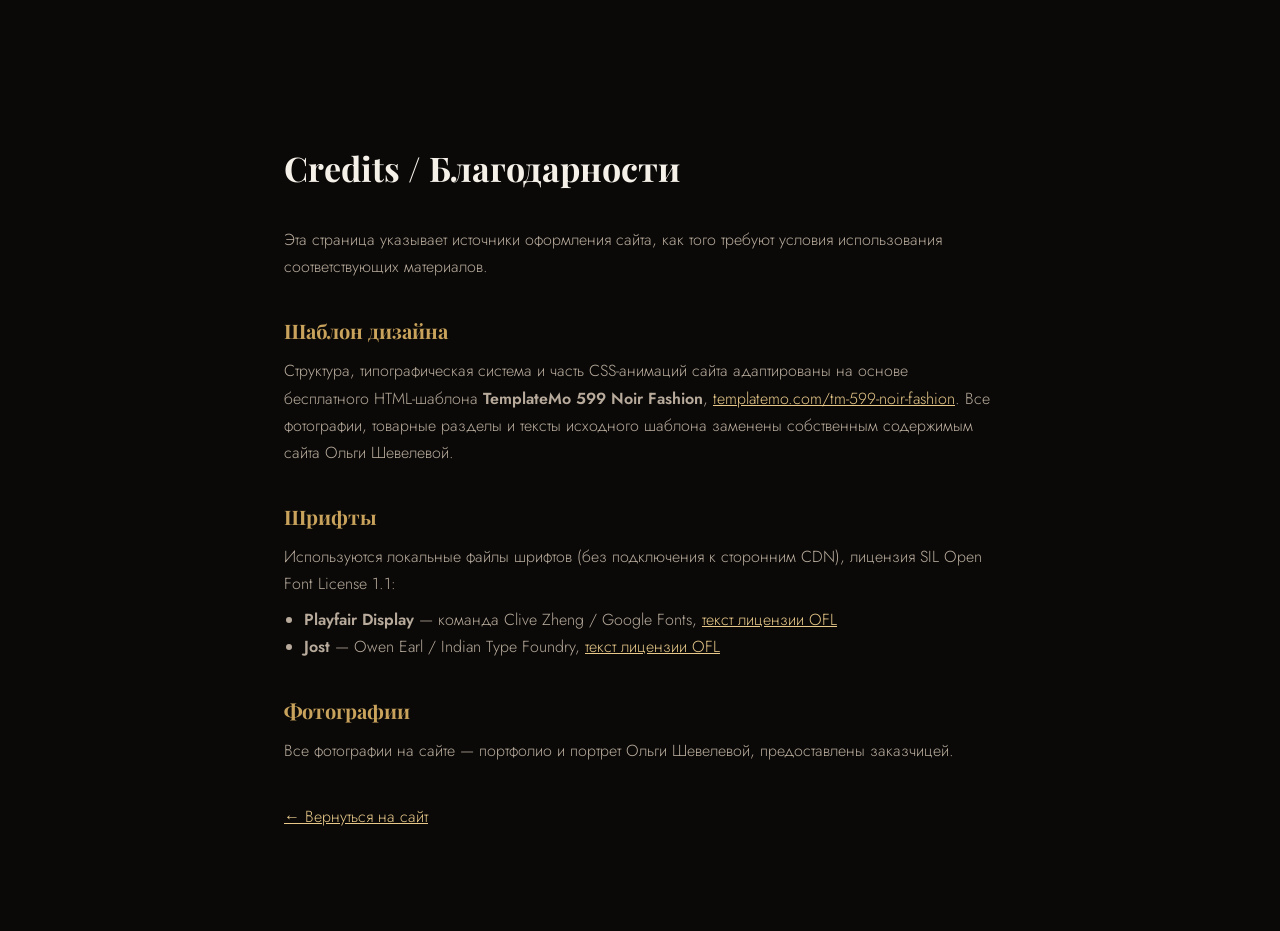
<file: credits.html>
<!DOCTYPE html>
<html lang="ru">
<head>
<meta charset="UTF-8">
<meta name="viewport" content="width=device-width, initial-scale=1.0">
<title>Credits — Ольга Шевелева</title>
<meta name="robots" content="noindex, nofollow, noarchive">
<link rel="icon" href="favicon.svg" type="image/svg+xml">
<link rel="stylesheet" href="assets/css/style.css">
<style>
  .credits-wrap { max-width: 760px; margin: 0 auto; padding: 140px 24px 100px; }
  .credits-wrap h1 { font-family: var(--font-display); font-size: 34px; margin-bottom: 30px; }
  .credits-wrap h2 { font-family: var(--font-display); font-size: 20px; margin: 34px 0 10px; color: var(--accent); }
  .credits-wrap p, .credits-wrap li { color: var(--text-muted); line-height: 1.7; }
  .credits-wrap a { color: var(--accent-2); }
  .credits-wrap ul { margin-left: 20px; margin-top: 8px; }
  .back-link { display: inline-block; margin-top: 40px; }
</style>
</head>
<body>
<main class="credits-wrap">
  <h1>Credits / Благодарности</h1>
  <p>Эта страница указывает источники оформления сайта, как того требуют условия использования соответствующих материалов.</p>

  <h2>Шаблон дизайна</h2>
  <p>
    Структура, типографическая система и часть CSS-анимаций сайта адаптированы
    на основе бесплатного HTML-шаблона
    <strong>TemplateMo 599 Noir Fashion</strong>,
    <a href="https://templatemo.com/tm-599-noir-fashion" target="_blank" rel="noopener">templatemo.com/tm-599-noir-fashion</a>.
    Все фотографии, товарные разделы и тексты исходного шаблона заменены
    собственным содержимым сайта Ольги Шевелевой.
  </p>

  <h2>Шрифты</h2>
  <p>Используются локальные файлы шрифтов (без подключения к сторонним CDN), лицензия SIL Open Font License 1.1:</p>
  <ul>
    <li><strong>Playfair Display</strong> — команда Clive Zheng / Google Fonts, <a href="assets/fonts/OFL-PlayfairDisplay.txt">текст лицензии OFL</a></li>
    <li><strong>Jost</strong> — Owen Earl / Indian Type Foundry, <a href="assets/fonts/OFL-Jost.txt">текст лицензии OFL</a></li>
  </ul>

  <h2>Фотографии</h2>
  <p>Все фотографии на сайте — портфолио и портрет Ольги Шевелевой, предоставлены заказчицей.</p>

  <a class="back-link" href="/">&larr; Вернуться на сайт</a>
</main>
</body>
</html>
</file>
<file: assets/css/style.css>
/*
  Ольга Шевелева — визажист-стилист, Москва
  Стиль основан на структуре, типографике и анимациях шаблона
  TemplateMo 599 Noir Fashion (https://templatemo.com/tm-599-noir-fashion),
  адаптирован под сайт-портфолио визажиста. Подробности — /credits.html
*/

@font-face {
  font-family: "Playfair Display";
  src: url("../fonts/PlayfairDisplay-400.woff2") format("woff2");
  font-weight: 400;
  font-style: normal;
  font-display: swap;
}
@font-face {
  font-family: "Playfair Display";
  src: url("../fonts/PlayfairDisplay-600.woff2") format("woff2");
  font-weight: 600;
  font-style: normal;
  font-display: swap;
}
@font-face {
  font-family: "Playfair Display";
  src: url("../fonts/PlayfairDisplay-700.woff2") format("woff2");
  font-weight: 700;
  font-style: normal;
  font-display: swap;
}
@font-face {
  font-family: "Jost";
  src: url("../fonts/Jost-300.woff2") format("woff2");
  font-weight: 300;
  font-style: normal;
  font-display: swap;
}
@font-face {
  font-family: "Jost";
  src: url("../fonts/Jost-400.woff2") format("woff2");
  font-weight: 400;
  font-style: normal;
  font-display: swap;
}
@font-face {
  font-family: "Jost";
  src: url("../fonts/Jost-500.woff2") format("woff2");
  font-weight: 500;
  font-style: normal;
  font-display: swap;
}
@font-face {
  font-family: "Jost";
  src: url("../fonts/Jost-600.woff2") format("woff2");
  font-weight: 600;
  font-style: normal;
  font-display: swap;
}

* {
  margin: 0;
  padding: 0;
  box-sizing: border-box;
}

:root {
  --bg-dark: #0a0908;
  --bg-section: #120f0c;
  --surface: #1a1512;
  --surface-2: #211b16;
  --text-light: #f5f0e8;
  --text-muted: #b8ab9c;
  --accent: #c9a35c;
  --accent-2: #e8c98a;
  --line: rgba(201, 163, 92, 0.22);
  --font-display: "Playfair Display", Georgia, serif;
  --font-body: "Jost", Arial, sans-serif;
  --container: 1240px;
}

html {
  scroll-behavior: smooth;
}

body {
  font-family: var(--font-body);
  font-weight: 300;
  background: var(--bg-dark);
  color: var(--text-light);
  overflow-x: hidden;
  line-height: 1.65;
  font-size: 16px;
}

img {
  max-width: 100%;
  display: block;
}

a {
  color: inherit;
}

section {
  scroll-margin-top: 84px;
}

.container {
  max-width: var(--container);
  margin: 0 auto;
  padding: 0 32px;
}

.visually-hidden {
  position: absolute;
  width: 1px;
  height: 1px;
  overflow: hidden;
  clip: rect(0 0 0 0);
  white-space: nowrap;
}

a:focus-visible,
button:focus-visible {
  outline: 2px solid var(--accent);
  outline-offset: 3px;
}

.skip-link {
  position: absolute;
  top: -60px;
  left: 16px;
  background: var(--accent);
  color: #17130f;
  padding: 10px 18px;
  border-radius: 4px;
  z-index: 2000;
  transition: top 0.2s ease;
  text-decoration: none;
  font-family: var(--font-body);
  font-weight: 600;
}
.skip-link:focus {
  top: 16px;
}

/* ---------- Buttons ---------- */
.btn {
  display: inline-flex;
  align-items: center;
  justify-content: center;
  gap: 8px;
  padding: 15px 34px;
  border-radius: 2px;
  font-family: var(--font-body);
  font-size: 13px;
  font-weight: 600;
  letter-spacing: 2px;
  text-transform: uppercase;
  text-decoration: none;
  border: 1px solid transparent;
  cursor: pointer;
  transition: all 0.3s ease;
}
.btn-primary {
  background: var(--accent);
  color: #17130f;
}
.btn-primary:hover {
  background: var(--accent-2);
  transform: translateY(-2px);
  box-shadow: 0 10px 25px rgba(201, 163, 92, 0.25);
}
.btn-outline {
  border-color: var(--line);
  color: var(--text-light);
}
.btn-outline:hover {
  border-color: var(--accent);
  color: var(--accent);
  transform: translateY(-2px);
}
.btn-small {
  padding: 10px 22px;
  font-size: 11px;
}

/* ---------- Navigation ---------- */
#navbar {
  position: fixed;
  top: 0;
  width: 100%;
  z-index: 1000;
  padding: 22px 0;
  background: rgba(10, 9, 8, 0.85);
  backdrop-filter: blur(10px);
  -webkit-backdrop-filter: blur(10px);
  border-bottom: 1px solid transparent;
  animation: slideDown 0.8s ease;
  transition: all 0.3s ease;
}
#navbar.scrolled {
  padding: 14px 0;
  background: rgba(10, 9, 8, 0.97);
  border-bottom-color: var(--line);
}
.nav-container {
  display: flex;
  align-items: center;
  justify-content: space-between;
  gap: 20px;
}
.logo-link {
  display: flex;
  align-items: baseline;
  gap: 8px;
  text-decoration: none;
  font-family: var(--font-display);
}
.logo-text {
  font-size: 26px;
  font-weight: 700;
  letter-spacing: 1px;
  background: linear-gradient(135deg, var(--text-light), var(--accent));
  -webkit-background-clip: text;
  background-clip: text;
  -webkit-text-fill-color: transparent;
}
.logo-sub {
  font-family: var(--font-body);
  font-size: 11px;
  letter-spacing: 3px;
  text-transform: uppercase;
  color: var(--text-muted);
}
.nav-links {
  display: flex;
  align-items: center;
  gap: 8px;
  list-style: none;
}
.nav-links a:not(.nav-cta) {
  display: inline-block;
  color: var(--text-light);
  text-decoration: none;
  font-size: 12.5px;
  letter-spacing: 1.6px;
  text-transform: uppercase;
  padding: 8px 14px;
  opacity: 0.75;
  position: relative;
  transition: opacity 0.3s ease, color 0.3s ease;
}
.nav-links a:not(.nav-cta):hover,
.nav-links a:not(.nav-cta).active {
  opacity: 1;
  color: var(--accent-2);
}
.nav-links a.active::after {
  content: "";
  position: absolute;
  bottom: 2px;
  left: 14px;
  right: 14px;
  height: 1px;
  background: var(--accent);
}
.nav-cta {
  background: var(--accent);
  color: #17130f !important;
  padding: 10px 24px;
  border-radius: 2px;
  font-size: 12px;
  font-weight: 600;
  letter-spacing: 1.5px;
  text-transform: uppercase;
  text-decoration: none;
  transition: all 0.3s ease;
}
.nav-cta:hover {
  background: var(--accent-2);
  transform: translateY(-2px);
}

.menu-toggle {
  display: none;
  flex-direction: column;
  gap: 5px;
  cursor: pointer;
  z-index: 1001;
  background: none;
  border: none;
  padding: 6px;
}
.menu-toggle span {
  width: 24px;
  height: 2px;
  background: var(--text-light);
  transition: 0.3s;
}
.menu-toggle.active span:nth-child(1) {
  transform: rotate(45deg) translate(5px, 5px);
}
.menu-toggle.active span:nth-child(2) {
  opacity: 0;
}
.menu-toggle.active span:nth-child(3) {
  transform: rotate(-45deg) translate(6px, -6px);
}

.mobile-nav {
  display: none;
  position: fixed;
  inset: 0;
  background: rgba(10, 9, 8, 0.98);
  backdrop-filter: blur(16px);
  -webkit-backdrop-filter: blur(16px);
  z-index: 999;
  transform: translateX(100%);
  transition: transform 0.35s ease;
}
.mobile-nav.active {
  transform: translateX(0);
}
.mobile-nav-links {
  display: flex;
  flex-direction: column;
  align-items: center;
  justify-content: center;
  height: 100%;
  gap: 28px;
  list-style: none;
}
.mobile-nav-links a {
  color: var(--text-light);
  text-decoration: none;
  font-family: var(--font-display);
  font-size: 26px;
  letter-spacing: 1px;
}
.mobile-nav-links a:hover {
  color: var(--accent);
}

/* ---------- Hero ---------- */
.hero {
  position: relative;
  min-height: 100vh;
  display: flex;
  align-items: center;
  overflow: hidden;
  background: #000;
}
.hero-media {
  position: absolute;
  inset: 0;
  z-index: 0;
}
.hero-media img {
  width: 100%;
  height: 100%;
  object-fit: cover;
  object-position: center 22%;
  animation: kenburns 18s ease-in-out infinite alternate;
}
.hero-media::after {
  content: "";
  position: absolute;
  inset: 0;
  background: linear-gradient(
    180deg,
    rgba(10, 9, 8, 0.55) 0%,
    rgba(10, 9, 8, 0.55) 40%,
    rgba(10, 9, 8, 0.95) 100%
  ), linear-gradient(90deg, rgba(10,9,8,0.9) 0%, rgba(10,9,8,0.35) 55%, rgba(10,9,8,0.75) 100%);
}
.hero-glow {
  position: absolute;
  inset: -25%;
  background: conic-gradient(
    from 180deg at 50% 50%,
    var(--accent) 0deg,
    transparent 60deg,
    var(--accent) 120deg,
    transparent 180deg,
    var(--accent) 240deg,
    transparent 300deg,
    var(--accent) 360deg
  );
  opacity: 0.08;
  animation: spin 34s linear infinite;
  z-index: 1;
  pointer-events: none;
}
.hero-container {
  position: relative;
  z-index: 2;
  width: 100%;
  padding-top: 90px;
}
.hero-content {
  max-width: 620px;
}
.hero-badge {
  display: inline-block;
  padding: 7px 18px;
  border: 1px solid var(--line);
  border-radius: 30px;
  font-size: 12px;
  letter-spacing: 2px;
  text-transform: uppercase;
  color: var(--accent-2);
  margin-bottom: 26px;
  animation: fadeIn 1s ease 0.2s backwards;
}
.hero-title {
  font-family: var(--font-display);
  font-weight: 700;
  font-size: clamp(46px, 8vw, 86px);
  line-height: 1.02;
  margin-bottom: 18px;
}
.hero-title .line {
  display: block;
  overflow: hidden;
}
.hero-title .line span {
  display: block;
  animation: slideUp 0.9s ease backwards;
}
.hero-title .line:nth-child(1) span {
  animation-delay: 0.15s;
}
.hero-title .line:nth-child(2) span {
  animation-delay: 0.3s;
  color: var(--accent);
  font-style: italic;
  font-weight: 400;
}
.hero-tagline {
  font-family: var(--font-display);
  font-style: italic;
  font-size: 20px;
  color: var(--accent-2);
  margin-bottom: 18px;
  animation: fadeIn 1s ease 0.5s backwards;
}
.hero-description {
  color: var(--text-muted);
  font-size: 17px;
  max-width: 520px;
  margin-bottom: 34px;
  animation: fadeIn 1s ease 0.65s backwards;
}
.hero-stats {
  display: flex;
  flex-wrap: wrap;
  gap: 34px;
  margin-bottom: 38px;
  animation: fadeIn 1s ease 0.8s backwards;
}
.stat-number {
  display: block;
  font-family: var(--font-display);
  font-size: 30px;
  font-weight: 700;
  color: var(--text-light);
}
.stat-label {
  display: block;
  font-size: 12px;
  letter-spacing: 1px;
  color: var(--text-muted);
  margin-top: 2px;
}
.cta-group {
  display: flex;
  flex-wrap: wrap;
  gap: 18px;
  animation: fadeIn 1s ease 1s backwards;
}

.scroll-indicator {
  position: absolute;
  bottom: 34px;
  left: 50%;
  transform: translateX(-50%);
  width: 26px;
  height: 42px;
  border: 1px solid var(--line);
  border-radius: 14px;
  z-index: 2;
}
.scroll-indicator span {
  position: absolute;
  top: 8px;
  left: 50%;
  transform: translateX(-50%);
  width: 4px;
  height: 8px;
  background: var(--accent);
  border-radius: 2px;
  animation: scrollDot 2s ease infinite;
}

/* ---------- Section headers ---------- */
.section {
  padding: 120px 0;
}
.section-alt {
  background: var(--bg-section);
}
.section-header {
  text-align: center;
  max-width: 640px;
  margin: 0 auto 60px;
}
.section-eyebrow {
  display: block;
  font-size: 12px;
  letter-spacing: 3px;
  text-transform: uppercase;
  color: var(--accent);
  margin-bottom: 14px;
}
.section-title {
  font-family: var(--font-display);
  font-weight: 700;
  font-size: clamp(32px, 4.5vw, 48px);
  margin-bottom: 16px;
}
.section-subtitle {
  color: var(--text-muted);
  font-size: 16px;
}

/* Content is visible by default (no-JS / JS-blocked safe). Only when the
   "js" class is added by an inline script at page load do we hide .reveal
   elements and let main.js reveal them via IntersectionObserver. */
.js .reveal {
  opacity: 0;
  transform: translateY(30px);
}
.js .reveal.in-view {
  animation: fadeInUp 0.8s ease forwards;
}

/* ---------- Portfolio gallery ---------- */
.gallery-grid {
  display: grid;
  grid-template-columns: repeat(4, 1fr);
  grid-auto-flow: dense;
  gap: 18px;
}
.gallery-item {
  position: relative;
  border: 0;
  padding: 0;
  background: none;
  cursor: zoom-in;
  overflow: hidden;
  border-radius: 3px;
  aspect-ratio: 3 / 4;
  display: block;
  width: 100%;
}
.gallery-item:nth-child(4n+1) {
  grid-row: span 2;
  aspect-ratio: auto;
  height: 100%;
}
.gallery-item img {
  width: 100%;
  height: 100%;
  object-fit: cover;
  transition: transform 0.6s ease, filter 0.6s ease;
  filter: grayscale(15%);
}
.gallery-item::after {
  content: "";
  position: absolute;
  inset: 0;
  background: linear-gradient(180deg, transparent 55%, rgba(10, 9, 8, 0.85) 100%);
  opacity: 0;
  transition: opacity 0.4s ease;
}
.gallery-item .gallery-caption {
  position: absolute;
  left: 16px;
  right: 16px;
  bottom: -20px;
  font-size: 12px;
  letter-spacing: 0.5px;
  color: var(--text-light);
  opacity: 0;
  transition: all 0.4s ease;
  text-align: left;
  z-index: 1;
}
.gallery-item:hover img,
.gallery-item:focus-visible img {
  transform: scale(1.07);
  filter: grayscale(0%);
}
.gallery-item:hover::after,
.gallery-item:focus-visible::after {
  opacity: 1;
}
.gallery-item:hover .gallery-caption,
.gallery-item:focus-visible .gallery-caption {
  opacity: 1;
  bottom: 16px;
}

/* Lightbox */
.lightbox {
  position: fixed;
  inset: 0;
  background: rgba(6, 5, 4, 0.96);
  z-index: 2000;
  display: none;
  align-items: center;
  justify-content: center;
  padding: 40px;
}
.lightbox.open {
  display: flex;
  animation: fadeIn 0.25s ease;
}
.lightbox-figure {
  max-width: 90vw;
  max-height: 82vh;
  text-align: center;
}
.lightbox-figure img {
  max-width: 90vw;
  max-height: 78vh;
  width: auto;
  margin: 0 auto;
  border: 1px solid var(--line);
}
.lightbox-figure figcaption {
  margin-top: 14px;
  color: var(--text-muted);
  font-size: 14px;
}
.lightbox-close,
.lightbox-prev,
.lightbox-next {
  position: absolute;
  background: rgba(255, 255, 255, 0.06);
  border: 1px solid var(--line);
  color: var(--text-light);
  width: 46px;
  height: 46px;
  border-radius: 50%;
  cursor: pointer;
  font-size: 20px;
  display: flex;
  align-items: center;
  justify-content: center;
  transition: all 0.25s ease;
}
.lightbox-close:hover,
.lightbox-prev:hover,
.lightbox-next:hover {
  border-color: var(--accent);
  color: var(--accent);
}
.lightbox-close {
  top: 26px;
  right: 26px;
}
.lightbox-prev {
  left: 26px;
  top: 50%;
  transform: translateY(-50%);
}
.lightbox-next {
  right: 26px;
  top: 50%;
  transform: translateY(-50%);
}

/* ---------- About ---------- */
.about-grid {
  display: grid;
  grid-template-columns: 0.85fr 1fr;
  gap: 70px;
  align-items: center;
}
.about-media {
  position: relative;
}
.about-media-main {
  border-radius: 3px;
  overflow: hidden;
  aspect-ratio: 4 / 5;
}
.about-media-main img {
  width: 100%;
  height: 100%;
  object-fit: cover;
}
.about-media-secondary {
  position: absolute;
  width: 42%;
  bottom: -8%;
  left: -12%;
  border: 6px solid var(--bg-dark);
  border-radius: 3px;
  overflow: hidden;
  box-shadow: 0 20px 45px rgba(0, 0, 0, 0.5);
  aspect-ratio: 3 / 4;
}
.about-media-secondary img {
  width: 100%;
  height: 100%;
  object-fit: cover;
}
.about-label {
  display: block;
  font-size: 12px;
  letter-spacing: 3px;
  text-transform: uppercase;
  color: var(--accent);
  margin-bottom: 14px;
}
.about-title {
  font-family: var(--font-display);
  font-weight: 700;
  font-size: clamp(30px, 4vw, 42px);
  margin-bottom: 24px;
}
.about-text p {
  color: var(--text-muted);
  margin-bottom: 18px;
  font-size: 16.5px;
}
.about-text strong {
  color: var(--text-light);
  font-weight: 500;
}
.about-highlights {
  display: flex;
  flex-wrap: wrap;
  gap: 30px;
  margin-top: 30px;
  padding-top: 30px;
  border-top: 1px solid var(--line);
}

/* ---------- Services ---------- */
.services-grid {
  display: grid;
  grid-template-columns: repeat(3, 1fr);
  gap: 26px;
}
.service-card {
  background: var(--surface);
  border: 1px solid var(--line);
  border-radius: 3px;
  padding: 34px 30px;
  transition: transform 0.35s ease, border-color 0.35s ease, background 0.35s ease;
}
.service-card:hover {
  transform: translateY(-6px);
  border-color: var(--accent);
  background: var(--surface-2);
}
.service-top {
  display: flex;
  justify-content: space-between;
  align-items: flex-start;
  gap: 14px;
  margin-bottom: 14px;
}
.service-title {
  font-family: var(--font-display);
  font-size: 21px;
  font-weight: 600;
  line-height: 1.25;
}
.service-price {
  flex-shrink: 0;
  font-family: var(--font-display);
  font-weight: 700;
  font-size: 19px;
  color: var(--accent);
  white-space: nowrap;
}
.service-desc {
  color: var(--text-muted);
  font-size: 15px;
  margin-bottom: 0;
}
.service-note {
  display: inline-block;
  margin-top: 14px;
  font-size: 12px;
  letter-spacing: 1px;
  text-transform: uppercase;
  color: var(--accent-2);
}
.services-footnote {
  text-align: center;
  color: var(--text-muted);
  font-size: 14px;
  margin-top: 44px;
}

/* ---------- Reviews ---------- */
.reviews-grid {
  display: grid;
  grid-template-columns: repeat(3, 1fr);
  gap: 26px;
}
.review-card {
  background: var(--surface);
  border: 1px solid var(--line);
  border-radius: 3px;
  padding: 34px 28px;
  display: flex;
  flex-direction: column;
}
.review-card:nth-child(4),
.review-card:nth-child(5) {
  grid-column: span 1;
}
.review-stars {
  color: var(--accent);
  letter-spacing: 3px;
  margin-bottom: 16px;
  font-size: 15px;
}
.review-quote {
  color: var(--text-light);
  font-size: 15.5px;
  line-height: 1.7;
  flex-grow: 1;
}
.review-quote::before {
  content: "\201C";
  font-family: var(--font-display);
  color: var(--accent);
  font-size: 20px;
  margin-right: 2px;
}
.review-author {
  margin-top: 20px;
  padding-top: 16px;
  border-top: 1px solid var(--line);
  font-size: 12.5px;
  letter-spacing: 1px;
  text-transform: uppercase;
  color: var(--text-muted);
}

/* ---------- Contact ---------- */
.contact-grid {
  display: grid;
  grid-template-columns: 1fr 1fr;
  gap: 60px;
  align-items: start;
}
.contact-lead {
  color: var(--text-muted);
  font-size: 16.5px;
  margin-bottom: 30px;
}
.contact-list {
  list-style: none;
  display: flex;
  flex-direction: column;
  gap: 4px;
}
.contact-list li {
  border-bottom: 1px solid var(--line);
}
.contact-list a,
.contact-list .contact-static {
  display: flex;
  align-items: center;
  gap: 16px;
  padding: 18px 4px;
  text-decoration: none;
  color: var(--text-light);
  transition: color 0.3s ease, padding-left 0.3s ease;
}
.contact-list a:hover {
  color: var(--accent-2);
  padding-left: 10px;
}
.contact-icon {
  width: 22px;
  height: 22px;
  flex-shrink: 0;
  color: var(--accent);
}
.contact-icon svg {
  width: 100%;
  height: 100%;
  fill: currentColor;
}
.contact-label {
  font-size: 11px;
  letter-spacing: 1.5px;
  text-transform: uppercase;
  color: var(--text-muted);
  display: block;
}
.contact-value {
  font-size: 16px;
}
.contact-panel {
  background: var(--surface);
  border: 1px solid var(--line);
  border-radius: 3px;
  padding: 44px 38px;
  text-align: center;
}
.contact-panel h3 {
  font-family: var(--font-display);
  font-size: 26px;
  margin-bottom: 14px;
}
.contact-panel p {
  color: var(--text-muted);
  margin-bottom: 28px;
}
.contact-panel .btn {
  width: 100%;
  margin-bottom: 14px;
}
.contact-studio {
  margin-top: 30px;
  padding-top: 26px;
  border-top: 1px solid var(--line);
  color: var(--text-muted);
  font-size: 14px;
}

/* ---------- Footer ---------- */
footer {
  background: #060504;
  border-top: 1px solid var(--line);
  padding: 70px 0 30px;
}
.footer-top {
  display: flex;
  justify-content: space-between;
  flex-wrap: wrap;
  gap: 40px;
  padding-bottom: 44px;
}
.footer-brand .logo-text {
  font-size: 28px;
}
.footer-tagline {
  font-family: var(--font-display);
  font-style: italic;
  color: var(--text-muted);
  margin-top: 12px;
  max-width: 300px;
}
.footer-nav {
  display: flex;
  gap: 40px;
  flex-wrap: wrap;
}
.footer-nav-col h4 {
  font-size: 12px;
  letter-spacing: 2px;
  text-transform: uppercase;
  color: var(--accent);
  margin-bottom: 16px;
}
.footer-nav-col ul {
  list-style: none;
  display: flex;
  flex-direction: column;
  gap: 10px;
}
.footer-nav-col a {
  color: var(--text-muted);
  text-decoration: none;
  font-size: 14px;
  transition: color 0.3s ease;
}
.footer-nav-col a:hover {
  color: var(--accent-2);
}
.footer-social {
  display: flex;
  gap: 12px;
}
.social-link {
  width: 40px;
  height: 40px;
  border-radius: 50%;
  border: 1px solid var(--line);
  display: flex;
  align-items: center;
  justify-content: center;
  color: var(--text-light);
  text-decoration: none;
  transition: all 0.3s ease;
}
.social-link svg {
  width: 17px;
  height: 17px;
  fill: currentColor;
}
.social-link:hover {
  border-color: var(--accent);
  color: var(--accent);
  transform: translateY(-3px);
}
.footer-bottom {
  display: flex;
  justify-content: space-between;
  flex-wrap: wrap;
  gap: 12px;
  padding-top: 26px;
  border-top: 1px solid var(--line);
  font-size: 13px;
  color: var(--text-muted);
}
.footer-bottom a {
  color: var(--text-muted);
  text-decoration: underline;
}
.footer-bottom a:hover {
  color: var(--accent-2);
}

/* ---------- Animations ---------- */
@keyframes slideDown {
  from {
    transform: translateY(-100%);
  }
  to {
    transform: translateY(0);
  }
}
@keyframes fadeIn {
  from {
    opacity: 0;
  }
  to {
    opacity: 1;
  }
}
@keyframes fadeInUp {
  from {
    opacity: 0;
    transform: translateY(30px);
  }
  to {
    opacity: 1;
    transform: translateY(0);
  }
}
@keyframes slideUp {
  from {
    opacity: 0;
    transform: translateY(100%);
  }
  to {
    opacity: 1;
    transform: translateY(0);
  }
}
@keyframes spin {
  from {
    transform: rotate(0deg);
  }
  to {
    transform: rotate(360deg);
  }
}
@keyframes kenburns {
  from {
    transform: scale(1) translate(0, 0);
  }
  to {
    transform: scale(1.12) translate(-1%, -1%);
  }
}
@keyframes scrollDot {
  0% {
    top: 8px;
    opacity: 1;
  }
  80% {
    top: 22px;
    opacity: 0;
  }
  100% {
    top: 8px;
    opacity: 0;
  }
}

/* ---------- Responsive ---------- */
@media (max-width: 1080px) {
  .about-grid {
    grid-template-columns: 1fr;
  }
  .about-media {
    max-width: 420px;
    margin: 0 auto 60px;
  }
  .services-grid {
    grid-template-columns: repeat(2, 1fr);
  }
  .reviews-grid {
    grid-template-columns: repeat(2, 1fr);
  }
  .contact-grid {
    grid-template-columns: 1fr;
    gap: 50px;
  }
  .gallery-grid {
    grid-template-columns: repeat(3, 1fr);
  }
}

@media (max-width: 860px) {
  .nav-links {
    display: none;
  }
  .menu-toggle {
    display: flex;
  }
  .mobile-nav {
    display: block;
  }
  .section {
    padding: 90px 0;
  }
  .services-grid,
  .reviews-grid {
    grid-template-columns: 1fr;
  }
  .gallery-grid {
    grid-template-columns: repeat(2, 1fr);
    gap: 12px;
  }
  .gallery-item:nth-child(4n+1) {
    grid-row: span 2;
  }
  .footer-top {
    flex-direction: column;
  }
}

@media (max-width: 560px) {
  .container {
    padding: 0 20px;
  }
  .hero-container {
    padding-top: 110px;
  }
  .hero-stats {
    gap: 22px;
  }
  .cta-group {
    flex-direction: column;
    align-items: stretch;
  }
  .gallery-grid {
    grid-template-columns: repeat(2, 1fr);
    gap: 10px;
  }
  .lightbox {
    padding: 16px;
  }
  .lightbox-prev,
  .lightbox-next {
    width: 38px;
    height: 38px;
  }
  .lightbox-close {
    top: 12px;
    right: 12px;
  }
  .about-media-secondary {
    width: 46%;
    left: -6%;
    bottom: -10%;
  }
  .service-top {
    flex-direction: column;
  }
}

@media (prefers-reduced-motion: reduce) {
  *,
  *::before,
  *::after {
    animation-duration: 0.001ms !important;
    animation-iteration-count: 1 !important;
    transition-duration: 0.001ms !important;
    scroll-behavior: auto !important;
  }
  .hero-media img {
    animation: none;
  }
}
</file>
